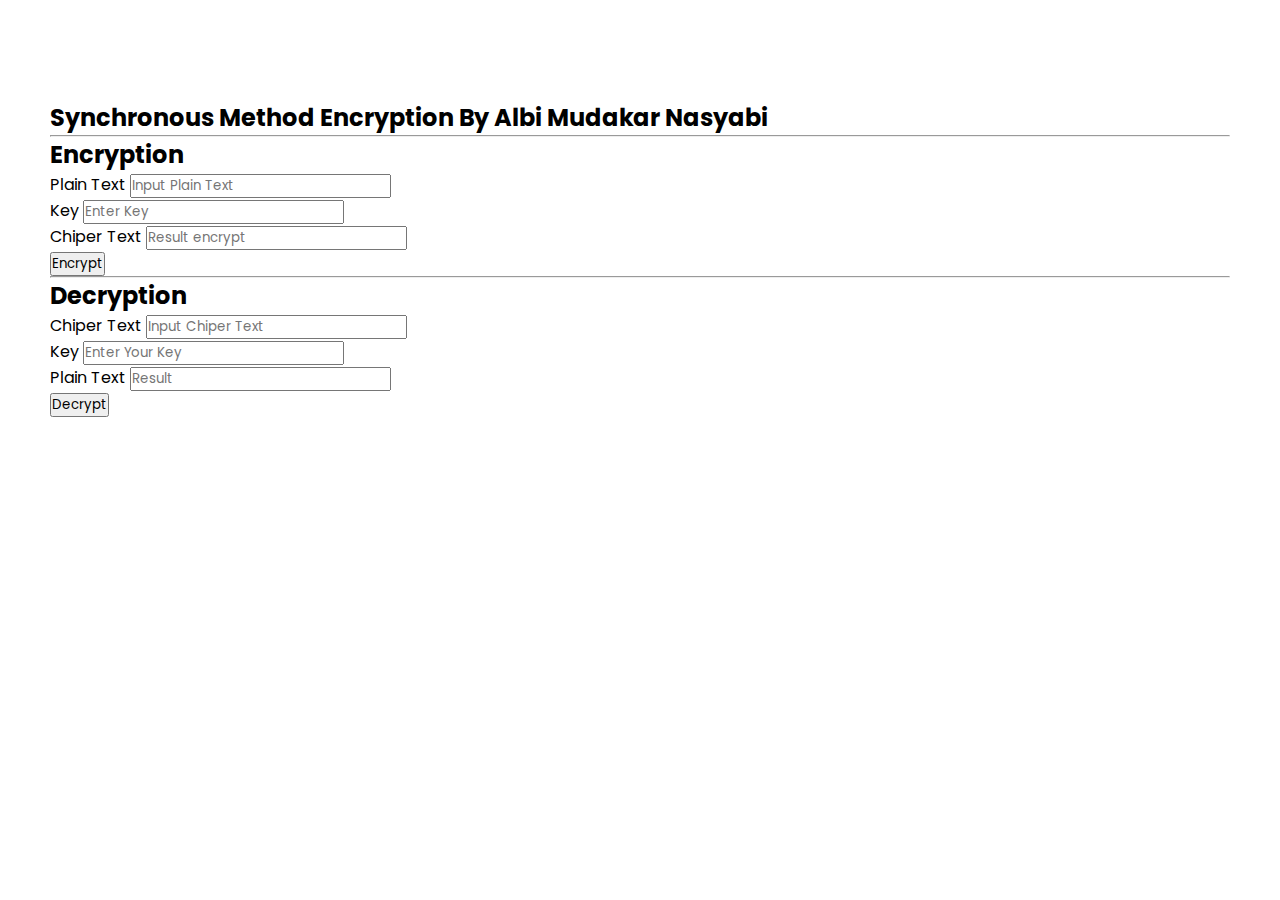
<file: synchronous.html>
<!doctype html>
<html lang="en" data-bs-theme="dark"> 
  <head>
    <meta charset="utf-8">
    <meta name="viewport" content="width=device-width, initial-scale=1">
    <title>Synchronous method | Albi Mudakar Nasyabi</title>
    <link href="https://cdn.jsdelivr.net/npm/bootstrap@5.3.0-alpha3/dist/css/bootstrap.min.css" rel="stylesheet" integrity="sha384-KK94CHFLLe+nY2dmCWGMq91rCGa5gtU4mk92HdvYe+M/SXH301p5ILy+dN9+nJOZ" crossorigin="anonymous">
    <link rel="stylesheet" href="style.css">
  </head>
  <body class="p-3 mb-2 text-white font-weight-bold">
    <div class="container-lg p-3 text--bs-light --bs-light-bg-subtle border border-light-subtle rounded-3" id="container">
        <h2 class="text-center font-weight-bold">Synchronous Method Encryption By Albi Mudakar Nasyabi</h2>
        <hr>
        <h2 class="text-left font-weight-bold">Encryption</h2>
        <div class="mb-3" data-bs-theme="dark">
            <label for="enter-message" class="form-label">Plain Text</label>
            <input type="text" class="form-control" id="enter-message" placeholder="Input Plain Text">
          </div>
          <div class="mb-3">
            <label for="exampleFormControlInput1" class="form-label">Key</label>
            <input type="text" class="form-control" id="enter-key" placeholder="Enter Key">
          </div>
          <div class="mb-3">
            <label for="exampleFormControlInput1" class="form-label">Chiper Text</label>
            <input type="text" class="form-control" id="result-encrypt" placeholder="Result encrypt">
          </div>
          <button type="button" class="btn btn-primary" id="btn-encrypt" >Encrypt</button>
          
          <hr>
          <h2 class="text-left font-weight-bold">Decryption</h2>
          <div class="mb-3">
            <label for="exampleFormControlInput1" class="form-label">Chiper Text</label>
            <input type="text" class="form-control" id="encrypted-message" placeholder="Input Chiper Text">
          </div>
          <div class="mb-3">
            <label for="exampleFormControlInput1" class="form-label">Key</label>
            <input type="text" class="form-control value-key" id="value-key" placeholder="Enter Your Key">
          </div>
          <div class="mb-3">
            <label for="exampleFormControlInput1" class="form-label">Plain Text</label>
            <input type="text" class="form-control" id="result-decrypt" placeholder="Result">
          </div>
          <button type="button" class="btn btn-outline-warning" id="btn-decrypt">Decrypt</button>
    </div>
    <script src="/script.js"></script>
    
  </body>
</html>
</file>
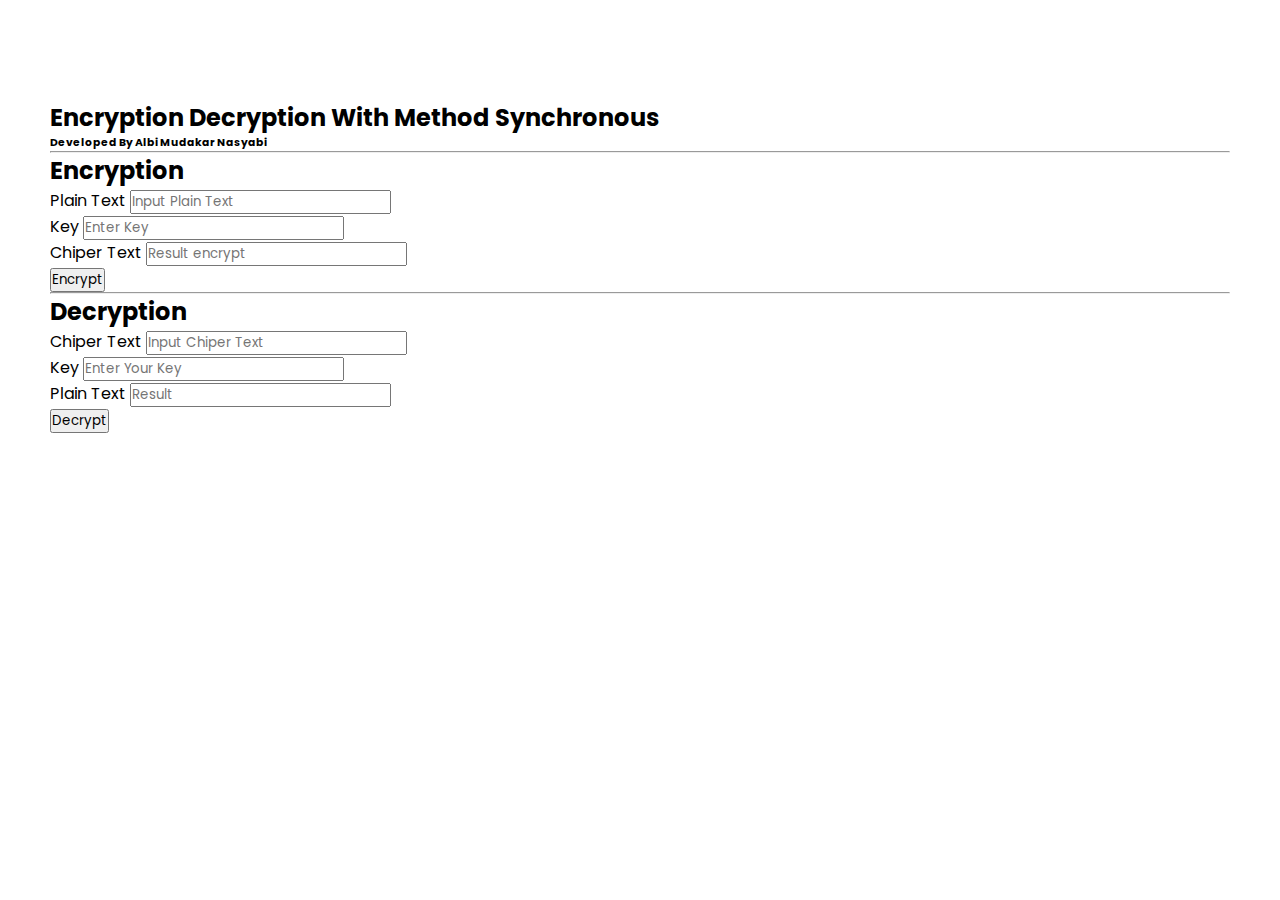
<file: source-code/synchronous.html>
<!doctype html>
<html lang="en" data-bs-theme="dark"> 
  <head>
    <meta charset="utf-8">
    <meta name="viewport" content="width=device-width, initial-scale=1">
    <title>Synchronous method | Albi Mudakar Nasyabi</title>
    <link href="https://cdn.jsdelivr.net/npm/bootstrap@5.3.0-alpha3/dist/css/bootstrap.min.css" rel="stylesheet" integrity="sha384-KK94CHFLLe+nY2dmCWGMq91rCGa5gtU4mk92HdvYe+M/SXH301p5ILy+dN9+nJOZ" crossorigin="anonymous">
    <link rel="stylesheet" href="/source-code/style.css">
  </head>
  <body class="p-3 mb-2 text-white font-weight-bold">
    <div class="container-lg p-3 text--bs-light --bs-light-bg-subtle border border-light-subtle rounded-3" id="container">
        <h2 class="text-center font-weight-600">Encryption Decryption With Method Synchronous</h2>
        <h6 class="text-center font-weight-bold">Developed By Albi Mudakar Nasyabi</h6>
        <hr>
        <h2 class="text-left font-weight-bold">Encryption</h2>
        <div class="mb-3" data-bs-theme="dark">
            <label for="enter-message" class="form-label">Plain Text</label>
            <input type="text" class="form-control" id="enter-message" placeholder="Input Plain Text">
          </div>
          <div class="mb-3">
            <label for="exampleFormControlInput1" class="form-label">Key</label>
            <input type="text" class="form-control" id="enter-key" placeholder="Enter Key">
          </div>
          <div class="mb-3">
            <label for="exampleFormControlInput1" class="form-label">Chiper Text</label>
            <input type="text" class="form-control" id="result-encrypt" placeholder="Result encrypt">
          </div>
          <button type="button" class="btn btn-primary" id="btn-encrypt" >Encrypt</button>
          
          <hr>
          <h2 class="text-left font-weight-bold">Decryption</h2>
          <div class="mb-3">
            <label for="exampleFormControlInput1" class="form-label">Chiper Text</label>
            <input type="text" class="form-control" id="encrypted-message" placeholder="Input Chiper Text">
          </div>
          <div class="mb-3">
            <label for="exampleFormControlInput1" class="form-label">Key</label>
            <input type="text" class="form-control value-key" id="value-key" placeholder="Enter Your Key">
          </div>
          <div class="mb-3">
            <label for="exampleFormControlInput1" class="form-label">Plain Text</label>
            <input type="text" class="form-control" id="result-decrypt" placeholder="Result">
          </div>
          <button type="button" class="btn btn-outline-warning" id="btn-decrypt">Decrypt</button>
    </div>
    <script src="/source-code/script.js"></script>
    
  </body>
</html>
</file>
<file: style.css>
@import url('https://fonts.googleapis.com/css2?family=Poppins:wght@300;600;800&display=swap');

* {
    margin: 0px;
    padding: 0px;
    font-family: 'Poppins', sans-serif;
}

#container {
    border-radius: 20px;
    padding: 50px;
    margin: 50px auto;
    transition: all 0.5s;
  }

#container:hover {
    border: 2px solid rgba(255, 255, 255, 0.35);
    box-shadow: 0px 0px 60px -6px rgba(255, 255, 255, 0.35);
    -webkit-box-shadow: 0px 0px 60px -6px rgba(255, 255, 255, 0.35);
    -moz-box-shadow: 0px 0px 60px -6px rgba(255, 255, 255, 0.35);
  }
</file>
<file: source-code/style.css>
@import url('https://fonts.googleapis.com/css2?family=Poppins:wght@300;600;800&display=swap');

* {
    margin: 0px;
    padding: 0px;
    font-family: 'Poppins', sans-serif;
}

#container {
    border-radius: 20px;
    padding: 50px;
    margin: 50px auto;
    transition: all 0.5s;
  }

#container:hover {
    border: 2px solid rgba(255, 255, 255, 0.35);
    box-shadow: 0px 0px 60px -6px rgba(255, 255, 255, 0.35);
    -webkit-box-shadow: 0px 0px 60px -6px rgba(255, 255, 255, 0.35);
    -moz-box-shadow: 0px 0px 60px -6px rgba(255, 255, 255, 0.35);
  }
</file>
